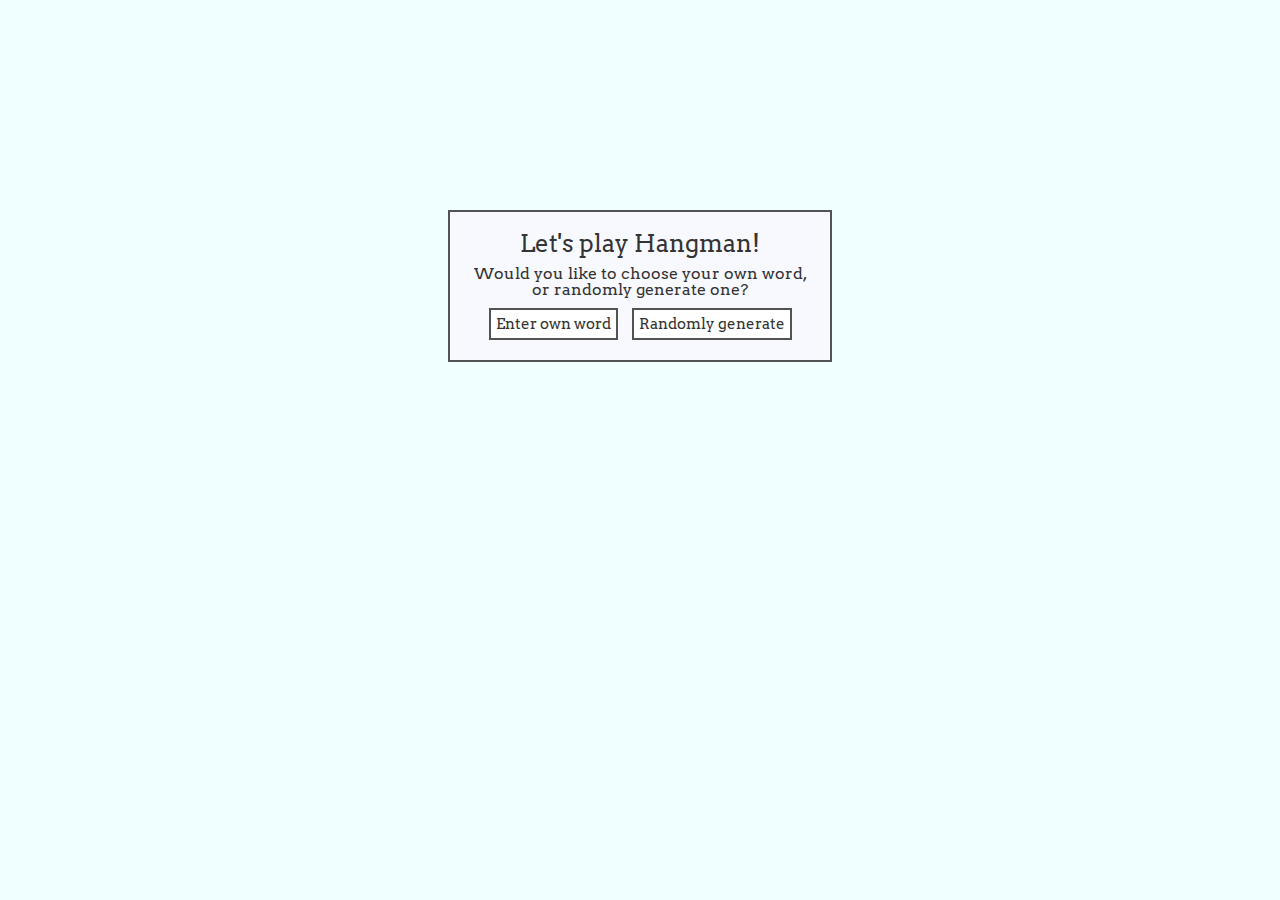
<file: index.html>
<!DOCTYPE html>
<html>
<head>
	<meta charset="utf-8" />
	<title>HANGMAN</title>
	<link rel="stylesheet" type="text/css" href="./css/reset.css">
	<link rel="stylesheet" type="text/css" href="./css/style.css">
	<link rel="stylesheet" type="text/css" href="./css/animate.css">
	<link href='http://fonts.googleapis.com/css?family=Arvo' rel='stylesheet' type='text/css'>
	<script src="https://ajax.googleapis.com/ajax/libs/jquery/2.1.3/jquery.min.js"></script>
	<script type="text/javascript" src="./js/app.js"></script>
</head>
<body>
	<div id="popUp1">
		<h2>Let's play Hangman!</h2>
		<p>Would you like to choose your own word, or randomly generate one?</p>
		<button class="popUp1" id="enterWord">Enter own word</button>
		<button class="popUp1" id="randomGenerate">Randomly generate</button>
	</div>
	<div id="popUp2">
		<p>Enter your word and press submit</p>
		<input type="password" class="popUp2" id="enterWordInput" name="password">
		<button class="popUp2" id="enterWordSubmit">Submit</button>
	</div>
	<div id="popUp3">
		<p>All set!</p>
		<button class="popUp3" id="startGame">Start the game!</button>
	</div>
	<div id="popUp4">
		<p>Select your category!</p>
		<select id="selectOption">
			<option value= "starWars">Star Wars</option>
			<option value= "pokemon">Pokemon</option>
			<option value= "GACities">GA Cities</option>
			<option value= "WD14">WD14 Team</option>
		</select>
		<button class="popUp4" id="randomGenerateSubmit">Submit</button>
	</div>
	<div id="gameWrapper">
		<div id="animation">
		</div>
		<div id="gameBoard">
			<h1>Let's play Hangman!</h1>
			<div id="wordSeed"></div>
			<div id="letterSeed"></div>
			<div id="playerTurn"></div>
			<div id="gameStatus"></div>
			<div id="popUp5">
				<h2 id="winOrLose"></h2>
				<button class="popUp5" id="playAgain">Play again?</button>
			</div>
		</div>
	</div>
</body>
</html>
</file>
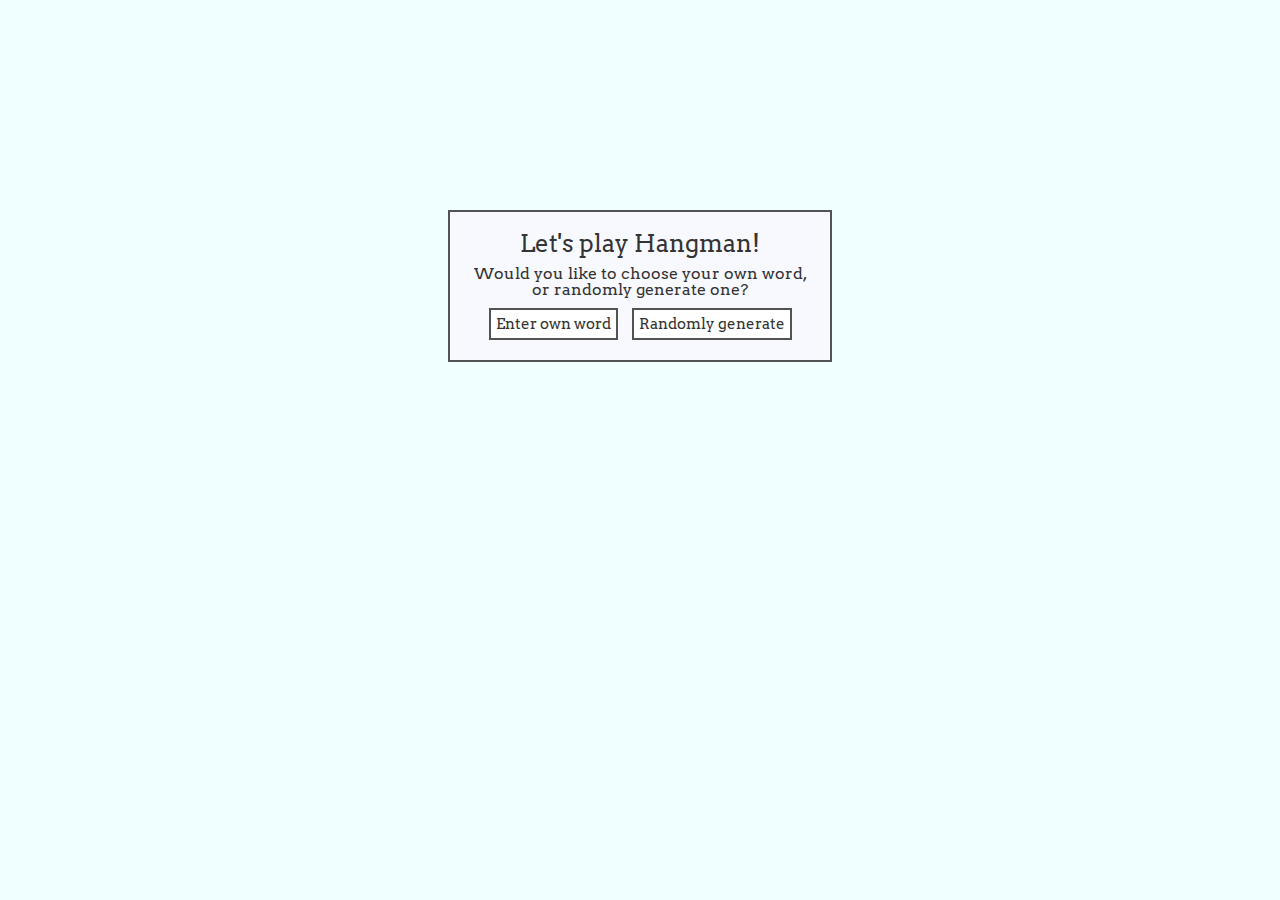
<file: home.html>
<!DOCTYPE html>
<html>
<head>
	<meta charset="utf-8" />
	<title>HANGMAN</title>
	<link rel="stylesheet" type="text/css" href="./css/reset.css">
	<link rel="stylesheet" type="text/css" href="./css/style.css">
	<link rel="stylesheet" type="text/css" href="./css/animate.css">
	<link href='http://fonts.googleapis.com/css?family=Arvo:400,700' rel='stylesheet' type='text/css'>
	<script src="https://ajax.googleapis.com/ajax/libs/jquery/2.1.3/jquery.min.js"></script>
	<script type="text/javascript" src="./js/app.js"></script>
	<script type="text/javascript" src="./js/sounds.js"></script>
	<script src="./js/soundmanager2.js"></script>
</head>
<body>
	<div id="popUp1">
		<h2>Let's play Hangman!</h2>
		<p>Would you like to choose your own word, or randomly generate one?</p>
		<button class="popUp1" id="enterWord">Enter own word</button>
		<button class="popUp1" id="randomGenerate">Randomly generate</button>
	</div>
	<div id="popUp2">
		<p>Enter your word and press submit</p>
		<input type="password" class="popUp2" id="enterWordInput" name="password">
		<button class="popUp2" id="enterWordSubmit">Submit</button>
	</div>
	<div id="popUp3">
		<p>All set!</p>
		<button class="popUp3" id="startGame">Start the game!</button>
	</div>
	<div id="popUp4">
		<p>Select your category!</p>
		<select id="selectOption">
			<option value= "starWars">Star Wars</option>
			<option value= "pokemon">Pokemon</option>
			<option value= "LOTR">LOTR</option>
			<option value= "GACities">GA Cities</option>
			<option value= "WD14">WD14 Names</option>
		</select>
		<button class="popUp4" id="randomGenerateSubmit">Submit</button>
	</div>
	<div id="gameWrapper">
		<div id="animation">
		</div>
		<div id="gameBoard">
			<h1>Let's play Hangman!</h1>
			<div id="wordSeed"></div>
			<div id="letterSeed"></div>
			<div id="playerTurn"></div>
			<div id="gameStatus"></div>
			<div id="popUp5">
				<h2 id="winOrLose"></h2>
				<p id="solution"></p>
				<button class="popUp5" id="playAgain">Play again?</button>
			</div>
		</div>
	</div>
</body>
</html>
</file>
<file: css/style.css>
body {
	font-family: 'Arvo', serif;
	background-color: azure;
	text-align: center;
	padding: 10px;
	color: rgb(52, 52, 52);
}

h1 {
	text-align: center;
	color: rgb(52, 52, 52);
	margin-bottom: 40px;
	font-size: 40px;
}

h2 {
	font-size: 24px;
	margin-bottom: 10px;
}

#popUp1, #popUp2, #popUp3, #popUp4 {
	background: ghostwhite;
	border: 2px solid rgb(83, 83, 83);
	width: 340px;
	margin: 200px auto;
	padding: 20px;
	text-align: center;
}

#popUp5 {
	background: ghostwhite;
	border: 2px solid rgb(83, 83, 83);
	width: 340px;
	margin: 30px auto;
	padding: 20px;
	text-align: center;
}

#popUp2, #popUp3, #popUp4, #popUp5 {
	display: none;
}

.popUp1, .popUp2, .popUp3, .popUp4, .popUp5, #selectOption {
	margin: 10px 5px 0px 5px;
	font-family: 'Arvo', serif;
	color: rgb(52, 52, 52);
	font-size: 15px;
	background-color: white;
	border: 2px solid rgb(83, 83, 83);
	padding: 5px;
	outline: 0;
}

button:hover {
	border: 2px solid rgb(88, 235, 215);
}

#selectOption {
	height: 31px;
}

#gameWrapper {
	display: none;
	margin: 0 auto;
	height: 200px;
	width: 960px;
}

#gameBoard {
	margin: 0 auto;
	min-width: 700px;
	max-width: 790px;
}

#letterSeed {
	margin: 20px auto;
	width: 585px;
}

.letters {
	background-color: white;
	font-family: 'Arvo', serif;
	color: rgb(10, 145, 142);
	font-size: 16px;
	height: 35px;
	width: 35px;
	border: 2px solid rgb(83, 83, 83);
	margin: 5px;
	outline: 0;
}

.letters:hover {
	color: rgb(88, 235, 215);
}

.correct {
	background-color: rgb(88, 235, 215);
	color: white;
}

.correct:hover {
	color: rgb(83, 83, 83);
}

.incorrect {
	background-color: rgb(83, 83, 83);
	color: black;
}

#wordSeed {
	margin-top: 30px auto;
	/*	line-height: 47px;*/
}

.word {
	background-color: azure;
	font-family: 'Arvo', serif;
	color: rgb(83, 83, 83);
	font-size: 24px;
	height: 30px;
	width: 35px;
	border-bottom: 2px solid rgb(83, 83, 83);
	margin: 0px 5px;
	outline: 0;
	display: inline-block;
	vertical-align: top;
}

div[value='/'], div[value='-'] { 
	border: none;
}

#gameStatus {
	margin: 20px auto;
	font-size: 40px;
}

#animation {
	width: 175px;
	height: 210px;
	display: block;
	margin: 0 auto;
	margin-top: 10px;
	margin-bottom: 20px;
}
</file>
